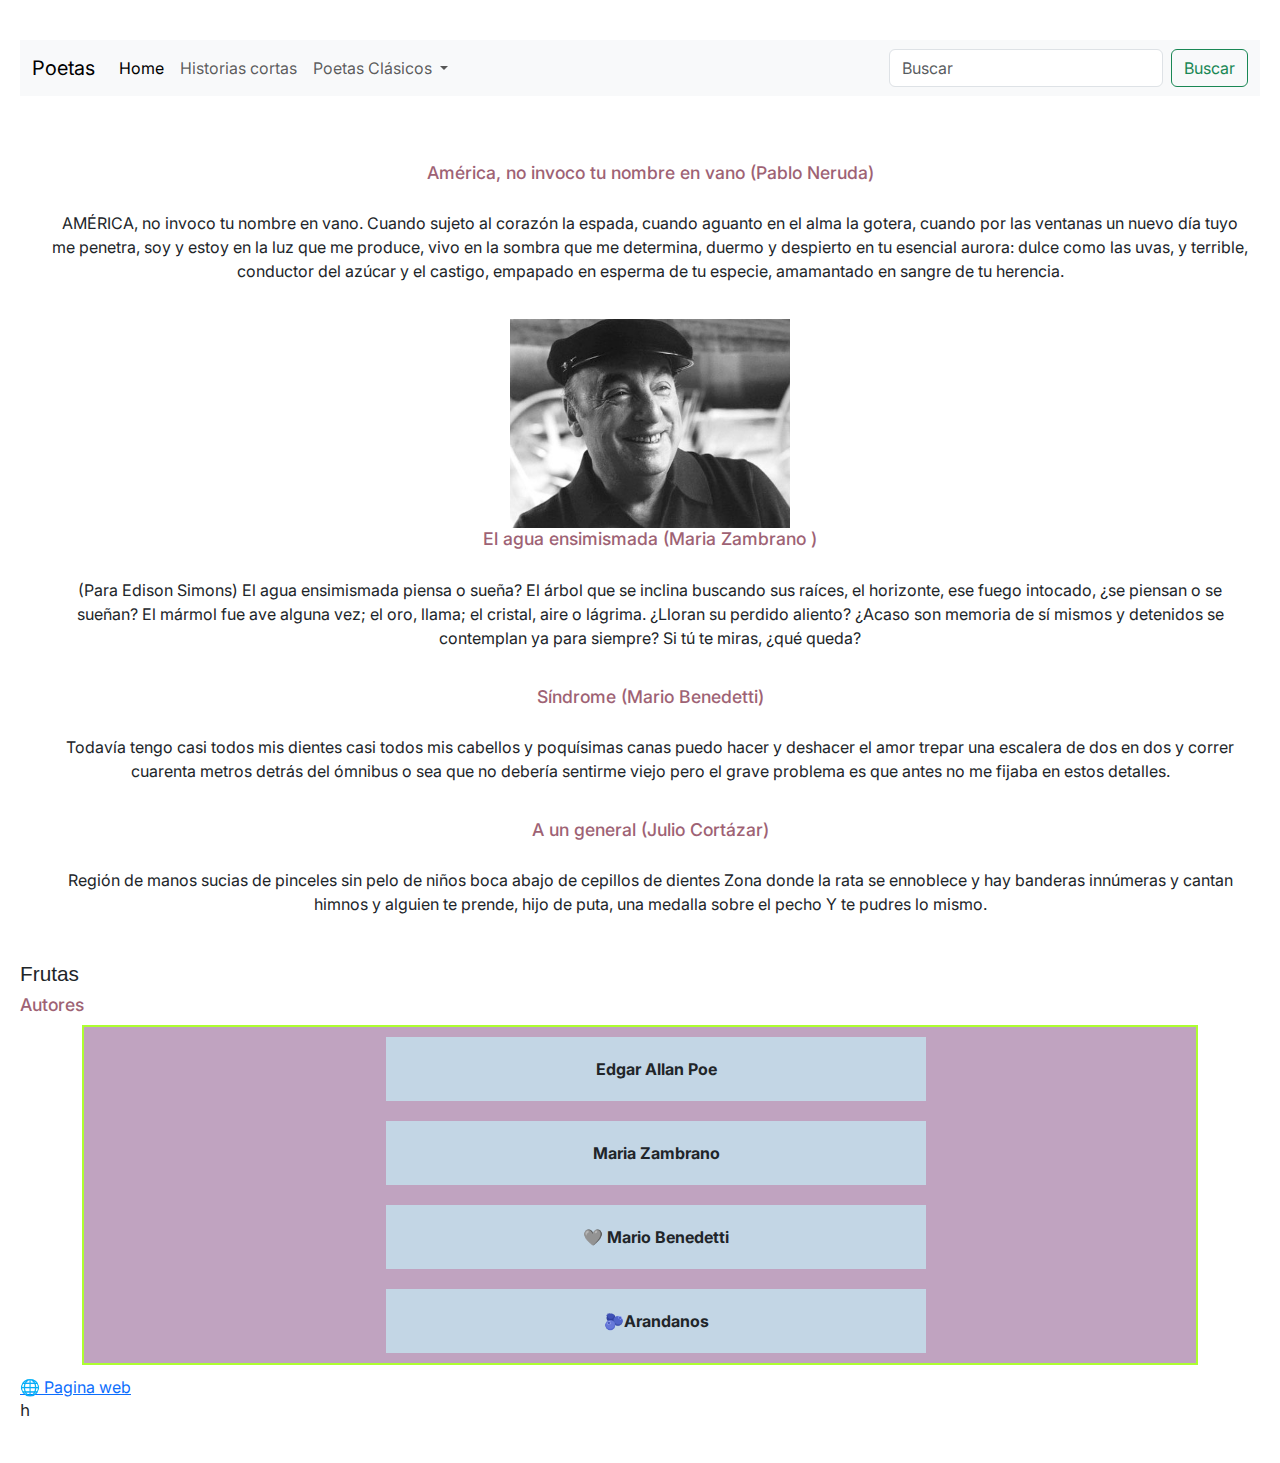
<file: index.html>
<!DOCTYPE html>
<html lang="en">

<head>
         <meta charset="UTF-8">
         <meta name="viewport" content="width=device-width, initial-scale=1.0">
         <title>Ultimate JS</title>

         <link rel="preconnect" href="https://fonts.googleapis.com">
         <link rel="preconnect" href="https://fonts.gstatic.com" crossorigin>

         <link href="https://fonts.googleapis.com/css2?family=Inter:wght@100..900&display=swap" rel="stylesheet">

         <!--BOOTSTRAP-->
         <link href="https://cdn.jsdelivr.net/npm/bootstrap@5.3.3/dist/css/bootstrap.min.css" rel="stylesheet"
                  integrity="sha384-QWTKZyjpPEjISv5WaRU9OFeRpok6YctnYmDr5pNlyT2bRjXh0JMhjY6hW+ALEwIH"
                  crossorigin="anonymous">


</head>

<body>
         <nav class="navbar navbar-expand-lg bg-body-tertiary">
                  <div class="container-fluid">
                    <a class="navbar-brand" href="#">Poetas</a>
                    <button class="navbar-toggler" type="button" data-bs-toggle="collapse" data-bs-target="#navbarSupportedContent" aria-controls="navbarSupportedContent" aria-expanded="false" aria-label="Toggle navigation">
                      <span class="navbar-toggler-icon"></span>
                    </button>
                    <div class="collapse navbar-collapse" id="navbarSupportedContent">
                      <ul class="navbar-nav me-auto mb-2 mb-lg-0">
                        <li class="nav-item">
                          <a class="nav-link active" aria-current="page" href="#">Home</a>
                        </li>
                        <li class="nav-item">
                          <a class="nav-link" href="#">Historias cortas</a>
                        </li>
                        <li class="nav-item dropdown">
                          <a class="nav-link dropdown-toggle" href="#" role="button" data-bs-toggle="dropdown" aria-expanded="false">
                            Poetas Clásicos
                          </a>
                          <ul class="dropdown-menu">
                            <li><a class="dropdown-item" href="#">Pablo Neruda</a></li>
                            <li><a class="dropdown-item" href="#"> Maria Zambrano</a></li>
                            <li><hr class="dropdown-divider"></li>
                            <li><a class="dropdown-item" href="#">Something else here</a></li>
                          </ul>
                        </li>
                        <!-- <li class="nav-item">
                          <a class="nav-link disabled" aria-disabled="true">Disabled</a>
                        </li> -->
                      </ul>
                      <form class="d-flex" role="search">
                        <input class="form-control me-2" type="search" placeholder="Buscar" aria-label="Search">
                        <button class="btn btn-outline-success" type="submit">Buscar</button>
                      </form>
                    </div>
                  </div>
                </nav>


         <p></p>
         <style>
                  * {
                           font-size: 1em;
                           font-family: "Inter", sans-serif;
                           box-sizing: border-box;
                           margin: 0;
                           padding: 0;
                  }

                  body {
                           margin: 40px 20px;
                  }

                  h1 {
                           font: 1.3em sans-serif;
                  }

                  h2 {
                           font-size: 1.1em;
                           color: #9e6274;
                           font-family: "Inter", sans-serif;
                  }

                  #ul-frutas {
                           list-style: none;
                           width: 90%;
                           display: flex;
                           flex-wrap: wrap;
                           flex-direction: column;
                           margin: 10px auto;
                           background-color: #c0a3c0;
                           border: 2px solid greenyellow;
                  }

                  .enRetrospectiva {
                           display: inline-block;
                           width: 100%;
                           text-align: center;
                           margin: 10px;
                  }

                  p {
                           padding: 20px;
                  }

                  .div-a {
                           width: 100px;
                           height: 100px;
                           background-color: rgb(2, 199, 189);
                           margin: 20px;
                           text-align: center;
                  }

                  .fruta {
                           margin: 10px auto;
                           display: flex;
                           justify-content: center;
                           padding: 20px;
                           width: 50%;
                           font-weight: bold;
                           text-align: center;
                  }

                  .fondo-celeste {
                           background-color: rgb(4, 213, 255);
                  }

                  .fondo-rosa {
                           background-color: rgb(255, 4, 230);
                  }
                  .js-clase {
                    outline: 5px solid lightyellow;
                    background-color: #c0bbc0;
                  }
                  .js-claseDos {
                    outline: 5px solid lightyellow;
                    background-color: lightblue;
                  }
         </style>

         <main>
                  <div class="enRetrospectiva">
                           <h2>América, no invoco tu nombre en vano (Pablo Neruda)</h2>
                           <p class="p-a poemaM">
                                    AMÉRICA,
                                    no invoco tu nombre en vano.
                                    Cuando sujeto al corazón la espada,
                                    cuando aguanto en el alma la gotera,
                                    cuando por las ventanas
                                    un nuevo día tuyo me penetra,
                                    soy y estoy en la luz que me produce,
                                    vivo en la sombra que me determina,
                                    duermo y despierto en tu esencial aurora:
                                    dulce como las uvas, y terrible,
                                    conductor del azúcar y el castigo,
                                    empapado en esperma de tu especie,
                                    amamantado en sangre de tu herencia.
                           </p>
                           <img id="p-a-img" width="300px" src="neruda_2.jpg" alt="Descripción de la imagen">

                           <h2 class="subt">El agua ensimismada (Maria Zambrano )</h2>
                           <p class="p-b">
                                    (Para Edison Simons)
                                    El agua ensimismada
                                    piensa o sueña?
                                    El árbol que se inclina buscando sus raíces,
                                    el horizonte,
                                    ese fuego intocado,
                                    ¿se piensan o se sueñan?
                                    El mármol fue ave alguna vez;
                                    el oro, llama;
                                    el cristal, aire o lágrima.
                                    ¿Lloran su perdido aliento?
                                    ¿Acaso son memoria de sí mismos
                                    y detenidos se contemplan ya para siempre?
                                    Si tú te miras, ¿qué queda?
                           </p>
                           <h2 class="subt">Síndrome (Mario Benedetti) </h2>
                           <p class="p-c">
                                    Todavía tengo casi todos mis dientes
                                    casi todos mis cabellos y poquísimas canas
                                    puedo hacer y deshacer el amor
                                    trepar una escalera de dos en dos
                                    y correr cuarenta metros detrás del ómnibus
                                    o sea que no debería sentirme viejo
                                    pero el grave problema es que antes
                                    no me fijaba en estos detalles.
                           </p>
                           <h2 class="subt">A un general (Julio Cortázar) </h2>
                           <p class="p-d">
                                    Región de manos sucias de pinceles sin pelo
                                    de niños boca abajo de cepillos de dientes
                                    Zona donde la rata se ennoblece
                                    y hay banderas innúmeras y cantan himnos
                                    y alguien te prende, hijo de puta,
                                    una medalla sobre el pecho
                                    Y te pudres lo mismo.
                           </p>
                  </div>

                  <div id="contenedor">
                           <h1 id="titulo" class="tit">Frutas</h1>
                           <h2 id="subt"> Autores </h2>
                           <!--Comenatrio -->
                           <ul id="ul-frutas">
                                    <li class="fruta fruta-fr fondo-celeste" onclick ="clic('Poe')">🍓</li>
                                    <li class="fruta fruta-ban fondo-rosa" onclick ="clic('Zambrano')">Maria Zambrano</li>
                                    <li class="fruta fruta-man fondo-celeste" onclick ="clic('Benedetti')">🍏t ram cula? ana</li>
                                    <li class="fruta fruta-arandano fondo-rosa" onclick ="clic('Borges')">🫐Arandanos </li>
                           </ul>
                  </div>
                  <a href="www" class="a"> 🌐 Pagina web</a>
         </main>

</body>h

<!-- Javascript -->
<script src="dom.js">
</script>


<!-- bvootstrap -->
<script src="https://cdn.jsdelivr.net/npm/bootstrap@5.3.3/dist/js/bootstrap.bundle.min.js"
         integrity="sha384-YvpcrYf0tY3lHB60NNkmXc5s9fDVZLESaAA55NDzOxhy9GkcIdslK1eN7N6jIeHz"
         crossorigin="anonymous"></script>

</html>
</file>
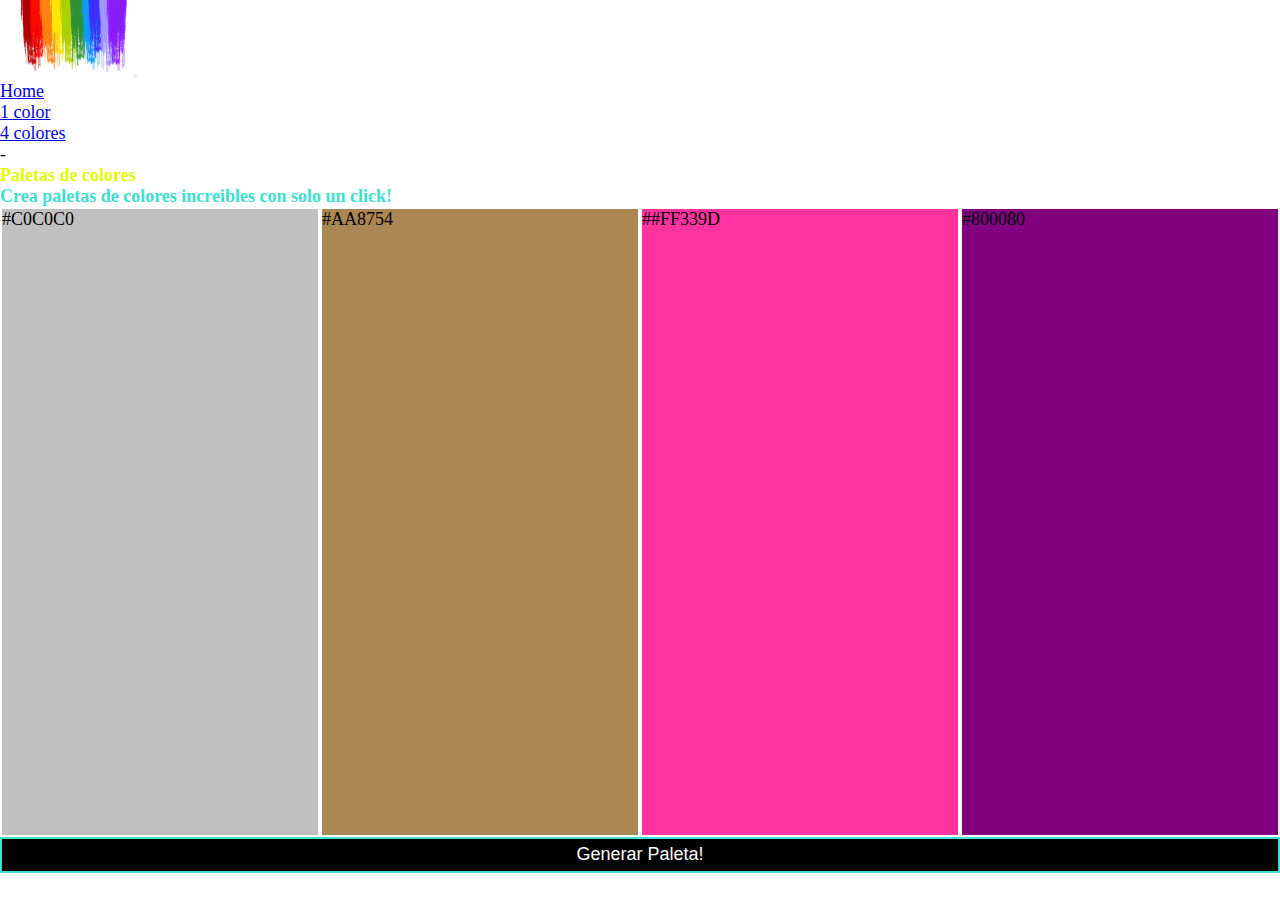
<file: colores/index.html>
<!DOCTYPE html>
<html lang="es">

<head>
         <meta charset="UTF-8">
         <meta name="viewport" content="width=device-width, initial-scale=1.0">

         <link rel="shortcut icon" href="/images/rainbow.ico" type="image/x-icon">
         <title>Paletas de Colores </title>

         <link rel="stylesheet" href="style.css">

</head>

<body>
         <nav class="navbar navbar-expand-lg bg-body-tertiary">
                  <div class="container-fluid">
                           <img src="images/rainbow.ico" alt="" width="10%"><a class="navbar-brand" href="#"></a></img>
                           <button class="navbar-toggler" type="button" data-bs-toggle="collapse"
                                    data-bs-target="#navbarNav" aria-controls="navbarNav" aria-expanded="false"
                                    aria-label="Toggle navigation">
                                    <div class="navbar-toggler-icon"></div>
                           </button>
                           <div class="collapse navbar-collapse" id="navbarNav">
                                    <ul class="navbar-nav">
                                             <li class="nav-item">
                                                      <a class="nav-link active" aria-current="page" href="#">Home</a>
                                             </li>
                                             <li class="nav-item">
                                                      <a class="nav-link" href="#">1 color </a>
                                             </li>
                                             <li class="nav-item">
                                                      <a class="nav-link" href="#">4 colores</a>
                                             </li>
                                             <li class="nav-item">
                                                      <a class="nav-link disabled" aria-disabled="true">-</a>
                                             </li>
                                    </ul>
                           </div>
                  </div>
         </nav>

         <main>
                  <h1>Paletas de colores </h1>
                  <h3>Crea paletas de colores increibles con solo un click! </h3>

                  <div class="contenedor">

                           <div class="color">
                                    <p>#C0C0C0</p>
                           </div>
                           <div class="color">
                                    <p>#AA8754</p>
                           </div>
                           <div class="color">
                                    <p>##FF339D</p>
                           </div>
                           <div class="color">
                                    <p>#800080</p>
                           </div>

                  </div>
                  <button type="button" id="botonPrincipal"> Generar Paleta! </button>
         </main>

</body>

</html>
</file>
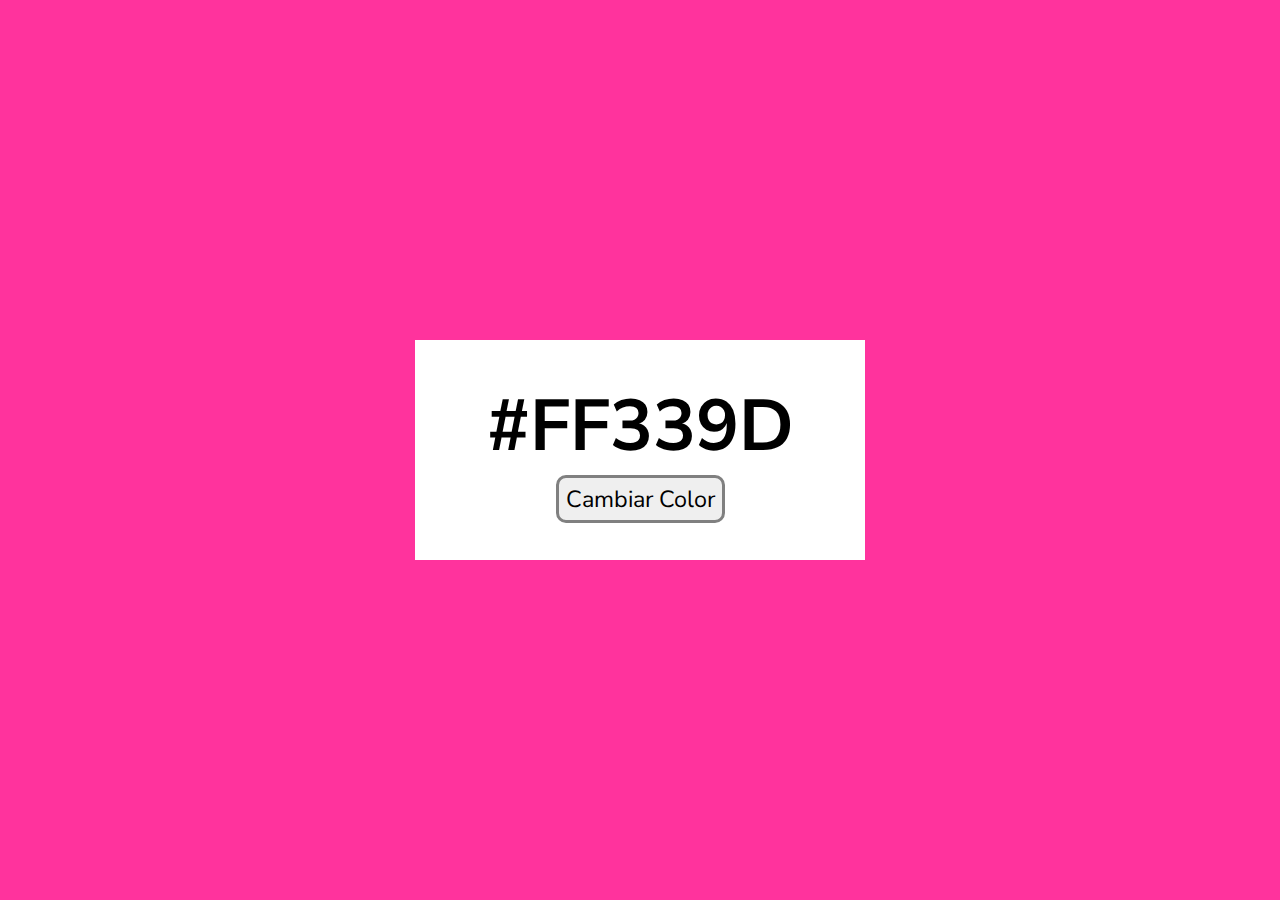
<file: colores/muestra/index1.html>
<!DOCTYPE html>
<html lang="es">
<head>
         <meta charset="UTF-8">
         <meta name="viewport" content="width=device-width, initial-scale=1.0">
         <link rel="shortcut icon" href="/images/rainbow.ico" type="image/x-icon">


         <link rel="stylesheet" href="style1.css">
         <title>Colores</title>

         <!-- Fuentes-->
         <link rel="preconnect" href="https://fonts.googleapis.com">
         <link rel="preconnect" href="https://fonts.gstatic.com" crossorigin>
         <link href="https://fonts.googleapis.com/css2?family=Nunito+Sans:ital,opsz,wght@0,6..12,200..1000;1,6..12,200..1000&display=swap" rel="stylesheet">


</head>
<body>
         
         <body class="centrar-flex">
                  <div id="contenedor" class="centrar-flex">
                           <p id="color"> #FF339D </p>
                           <button type="button" id="button-style" onclick="generarColorRandom" > Cambiar Color </button>
                  </div>
                  
         </body>

         <script src="script1.js">

         </script>
</body>
</html>
</file>
<file: colores/style.css>
* {
         margin: 0;
         padding: 0;
         box-sizing: border-box;
         font-size: 18px;
}

h1 {
         color: #DFFF00;
}

h2,
h3 {
         color: #40E0D0
}

main {
         height: auto;
         width: 100%;
}
.contenedor {
         display: flex;
         height: 90%;
}
.color {
         height: 70vh;
         width: 25%;
         border: 2px solid #fff;
}

.color:nth-child(1) {
         background-color:#C0C0C0
}
.color:nth-child(2) {
         background-color:#AA8754;
}
.color:nth-child(3) {
         background-color:#ff339d;
}
.color:nth-child(4) {
         background-color:#800080;
}

#botonPrincipal {
         width: 100%;
         height: 2em;
         background-color: rgb(0, 0, 0);
         color: #fff;
         border: 2px solid #40E0D0;
         padding: 20px auto;
         text-align: center;
}
</file>
<file: colores/muestra/style1.css>
/* Estilos generales */

* {
         margin: 0;
         padding: 0;
         font-family: "Nunito Sans", sans-serif;
         font-size: 18px;
}

body {
         height: 100vh;
         background-color: #FF339D;
}

.centrar-flex {
         display: flex;
         justify-content: center;
         align-items: center; /* alinear los elem secundarios a lo largo del eje transversal*/
}

#contenedor { /*nombre color y boton*/
         height: 220px;
         width: 450px;
         background-color: white;
         flex-wrap: wrap;
         flex-direction: column;
}

#contenedor p {
         font-size: 4em;
         font-weight: bold;
}

#button-style {
         font-size: 1.3em;
         padding: 5px 7px;
         border-radius: 10px;
         border: 3px solid gray;
         transition-duration: 0.3s;
         cursor: pointer;
     }
     
     #button-style:hover {
         font-size: 1.4em;
         padding: 5px 7px;
         border: 3px solid rgb(143, 140, 140);
     }
</file>
